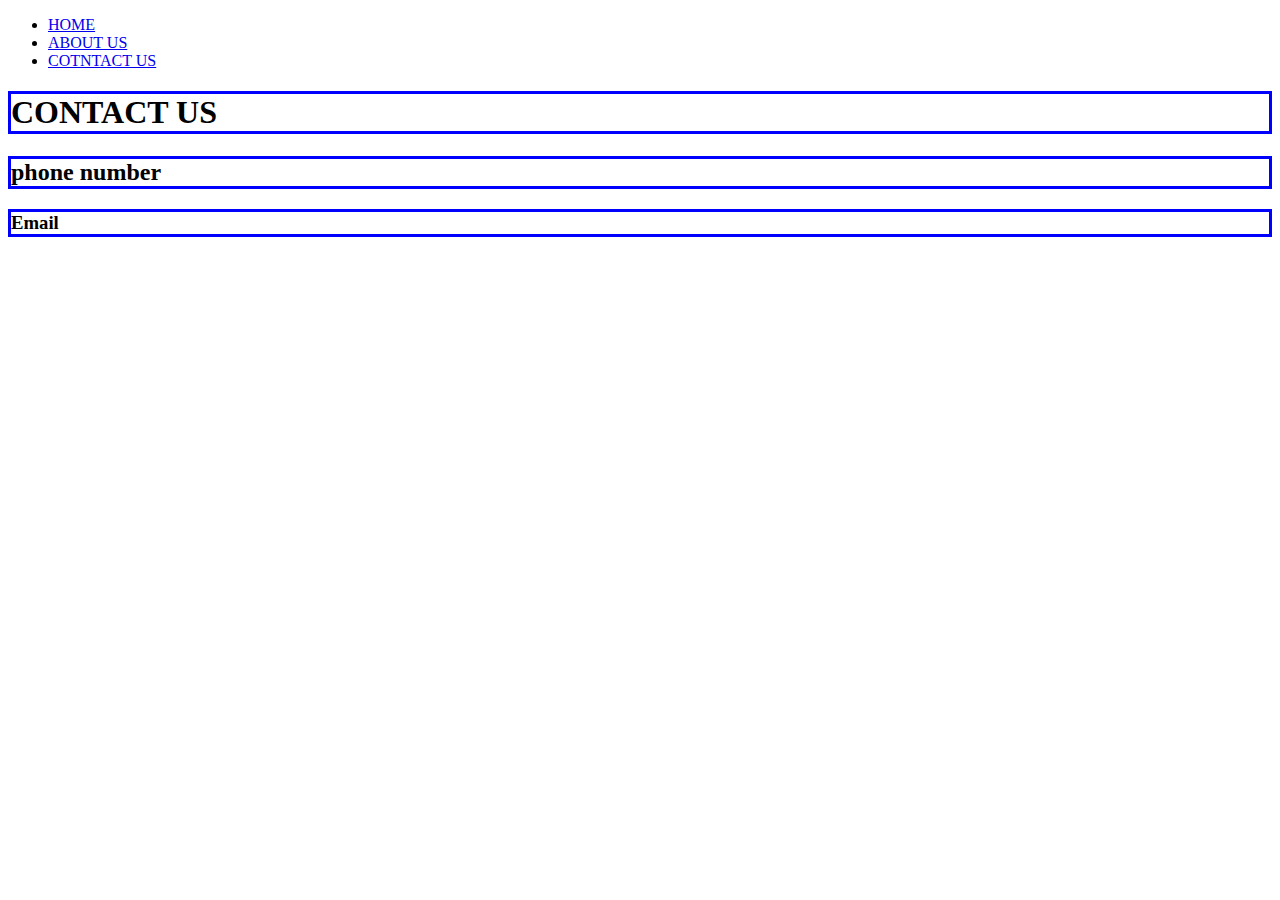
<file: 8th may assignment/Pages/CONTACT US.HTML>
<!DOCTYPE html>
<html lang="en">
<head>
    <meta charset="UTF-8">
    <meta http-equiv="X-UA-Compatible" content="IE=edge">
    <meta name="viewport" content="width=device-width, initial-scale=1.0">
    <link rel="stylesheet" href="../index.css">
    <title>Document</title>
</head>
<body>
    <NAv>
        <UL>
            <li><a href="../index.html">HOME</a></li>
            <LI><a href="./ABOUT US.HTML">ABOUT US</a></LI>
            <li><a href="./CONTACT US.HTML">COTNTACT US</a></li>
        </UL>
    </NAv>
<section>
    <h1>CONTACT US</h1>
    <h2>phone number</h2>
    <h3>Email</h2>
</section>

</body>
</html>
</file>
<file: 8th may assignment/index.css>
div{
    border: 3px;
    
}
h1,h2,h3{
    border: 3px solid blue;
    border-collapse: collapse;
}
</file>
